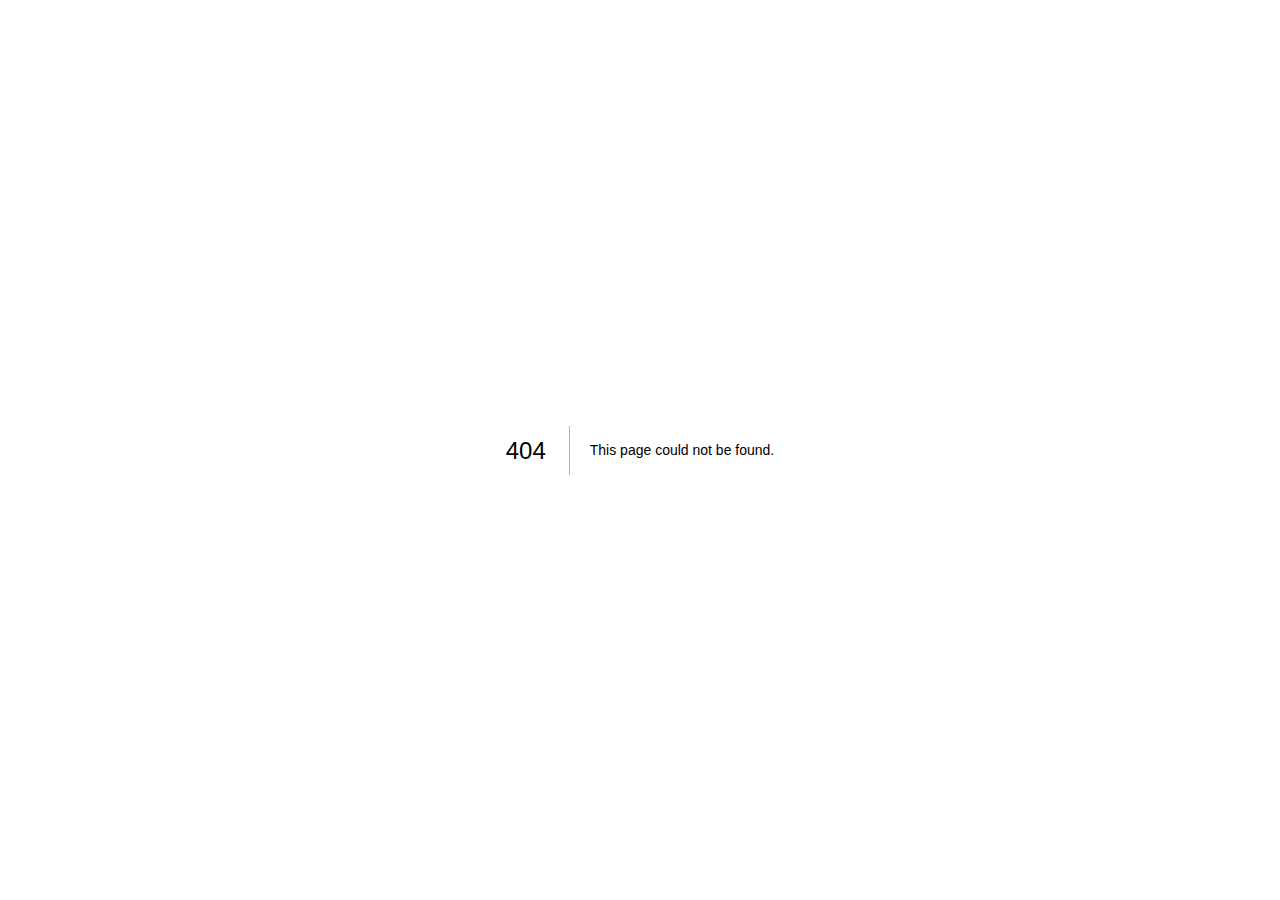
<file: 404/index.html>
<!DOCTYPE html>
<html>
  <head>
    <meta charset="utf-8" />
    <meta name="viewport" content="width=device-width" />
    <title>404: This page could not be found</title>
    <meta name="next-head-count" content="3" />
    <link
      rel="preload"
      href="../_next/static/css/34a205339604d2e2.css"
      as="style"
    />
    <link
      rel="stylesheet"
      href="../_next/static/css/34a205339604d2e2.css"
      data-n-g=""
    />
    <noscript data-n-css=""></noscript>
    <script
      defer=""
      nomodule=""
      src="../_next/static/chunks/polyfills-c67a75d1b6f99dc8.js"
    ></script>
    <script
      src="../_next/static/chunks/webpack-59c5c889f52620d6.js"
      defer=""
    ></script>
    <script
      src="../_next/static/chunks/framework-73b8966a3c579ab0.js"
      defer=""
    ></script>
    <script
      src="../_next/static/chunks/main-965e3887d7056ef2.js"
      defer=""
    ></script>
    <script
      src="../_next/static/chunks/pages/_app-b51e7fc160d00e6e.js"
      defer=""
    ></script>
    <script
      src="../_next/static/chunks/pages/_error-409f831d3504c8f5.js"
      defer=""
    ></script>
    <script
      src="../_next/static/xVXMe1U6jxgaSbkHNCCmi/_buildManifest.js"
      defer=""
    ></script>
    <script
      src="../_next/static/xVXMe1U6jxgaSbkHNCCmi/_ssgManifest.js"
      defer=""
    ></script>
  </head>
  <body>
    <div id="__next">
      <div
        style="
          font-family: -apple-system, BlinkMacSystemFont, Roboto, 'Segoe UI',
            'Fira Sans', Avenir, 'Helvetica Neue', 'Lucida Grande', sans-serif;
          height: 100vh;
          text-align: center;
          display: flex;
          flex-direction: column;
          align-items: center;
          justify-content: center;
        "
      >
        <div>
          <style>
            body {
              margin: 0;
              color: #000;
              background: #fff;
            }
            .next-error-h1 {
              border-right: 1px solid rgba(0, 0, 0, 0.3);
            }

            @media (prefers-color-scheme: dark) {
              body {
                color: #fff;
                background: #000;
              }
              .next-error-h1 {
                border-right: 1px solid rgba(255, 255, 255, 0.3);
              }
            }
          </style>
          <h1
            class="next-error-h1"
            style="
              display: inline-block;
              margin: 0;
              margin-right: 20px;
              padding: 0 23px 0 0;
              font-size: 24px;
              font-weight: 500;
              vertical-align: top;
              line-height: 49px;
            "
          >
            404
          </h1>
          <div
            style="
              display: inline-block;
              text-align: left;
              line-height: 49px;
              height: 49px;
              vertical-align: middle;
            "
          >
            <h2
              style="
                font-size: 14px;
                font-weight: normal;
                line-height: 49px;
                margin: 0;
                padding: 0;
              "
            >
              This page could not be found<!-- -->.
            </h2>
          </div>
        </div>
      </div>
    </div>
    <script id="__NEXT_DATA__" type="application/json">
      {
        "props": { "pageProps": { "statusCode": 404 } },
        "page": "/_error",
        "query": {},
        "buildId": "xVXMe1U6jxgaSbkHNCCmi",
        "nextExport": true,
        "isFallback": false,
        "gip": true,
        "scriptLoader": []
      }
    </script>
  </body>
</html>
</file>
<file: _next/static/css/34a205339604d2e2.css>
/*
! tailwindcss v3.2.4 | MIT License | https://tailwindcss.com
*/*,:after,:before{box-sizing:border-box;border:0 solid #e5e7eb}:after,:before{--tw-content:""}html{line-height:1.5;-webkit-text-size-adjust:100%;-moz-tab-size:4;-o-tab-size:4;tab-size:4;font-family:ui-sans-serif,system-ui,-apple-system,BlinkMacSystemFont,Segoe UI,Roboto,Helvetica Neue,Arial,Noto Sans,sans-serif,Apple Color Emoji,Segoe UI Emoji,Segoe UI Symbol,Noto Color Emoji;font-feature-settings:normal}body{margin:0;line-height:inherit}hr{height:0;color:inherit;border-top-width:1px}abbr:where([title]){-webkit-text-decoration:underline dotted;text-decoration:underline dotted}h1,h2,h3,h4,h5,h6{font-size:inherit;font-weight:inherit}a{text-decoration:inherit}b,strong{font-weight:bolder}code,kbd,pre,samp{font-family:ui-monospace,SFMono-Regular,Menlo,Monaco,Consolas,Liberation Mono,Courier New,monospace;font-size:1em}small{font-size:80%}sub,sup{font-size:75%;line-height:0;position:relative;vertical-align:baseline}sub{bottom:-.25em}sup{top:-.5em}table{text-indent:0;border-color:inherit;border-collapse:collapse}button,input,optgroup,select,textarea{font-family:inherit;font-size:100%;font-weight:inherit;line-height:inherit;color:inherit;margin:0;padding:0}button,select{text-transform:none}[type=button],[type=reset],[type=submit],button{-webkit-appearance:button;background-color:transparent;background-image:none}:-moz-focusring{outline:auto}:-moz-ui-invalid{box-shadow:none}progress{vertical-align:baseline}::-webkit-inner-spin-button,::-webkit-outer-spin-button{height:auto}[type=search]{-webkit-appearance:textfield;outline-offset:-2px}::-webkit-search-decoration{-webkit-appearance:none}::-webkit-file-upload-button{-webkit-appearance:button;font:inherit}summary{display:list-item}blockquote,dd,dl,figure,h1,h2,h3,h4,h5,h6,hr,p,pre{margin:0}fieldset{margin:0}fieldset,legend{padding:0}menu,ol,ul{list-style:none;margin:0;padding:0}textarea{resize:vertical}input::-moz-placeholder,textarea::-moz-placeholder{opacity:1;color:#9ca3af}input::placeholder,textarea::placeholder{opacity:1;color:#9ca3af}[role=button],button{cursor:pointer}:disabled{cursor:default}audio,canvas,embed,iframe,img,object,svg,video{display:block;vertical-align:middle}img,video{max-width:100%;height:auto}[hidden]{display:none}*,:after,:before{--tw-border-spacing-x:0;--tw-border-spacing-y:0;--tw-translate-x:0;--tw-translate-y:0;--tw-rotate:0;--tw-skew-x:0;--tw-skew-y:0;--tw-scale-x:1;--tw-scale-y:1;--tw-pan-x: ;--tw-pan-y: ;--tw-pinch-zoom: ;--tw-scroll-snap-strictness:proximity;--tw-ordinal: ;--tw-slashed-zero: ;--tw-numeric-figure: ;--tw-numeric-spacing: ;--tw-numeric-fraction: ;--tw-ring-inset: ;--tw-ring-offset-width:0px;--tw-ring-offset-color:#fff;--tw-ring-color:rgba(59,130,246,.5);--tw-ring-offset-shadow:0 0 #0000;--tw-ring-shadow:0 0 #0000;--tw-shadow:0 0 #0000;--tw-shadow-colored:0 0 #0000;--tw-blur: ;--tw-brightness: ;--tw-contrast: ;--tw-grayscale: ;--tw-hue-rotate: ;--tw-invert: ;--tw-saturate: ;--tw-sepia: ;--tw-drop-shadow: ;--tw-backdrop-blur: ;--tw-backdrop-brightness: ;--tw-backdrop-contrast: ;--tw-backdrop-grayscale: ;--tw-backdrop-hue-rotate: ;--tw-backdrop-invert: ;--tw-backdrop-opacity: ;--tw-backdrop-saturate: ;--tw-backdrop-sepia: }::backdrop{--tw-border-spacing-x:0;--tw-border-spacing-y:0;--tw-translate-x:0;--tw-translate-y:0;--tw-rotate:0;--tw-skew-x:0;--tw-skew-y:0;--tw-scale-x:1;--tw-scale-y:1;--tw-pan-x: ;--tw-pan-y: ;--tw-pinch-zoom: ;--tw-scroll-snap-strictness:proximity;--tw-ordinal: ;--tw-slashed-zero: ;--tw-numeric-figure: ;--tw-numeric-spacing: ;--tw-numeric-fraction: ;--tw-ring-inset: ;--tw-ring-offset-width:0px;--tw-ring-offset-color:#fff;--tw-ring-color:rgba(59,130,246,.5);--tw-ring-offset-shadow:0 0 #0000;--tw-ring-shadow:0 0 #0000;--tw-shadow:0 0 #0000;--tw-shadow-colored:0 0 #0000;--tw-blur: ;--tw-brightness: ;--tw-contrast: ;--tw-grayscale: ;--tw-hue-rotate: ;--tw-invert: ;--tw-saturate: ;--tw-sepia: ;--tw-drop-shadow: ;--tw-backdrop-blur: ;--tw-backdrop-brightness: ;--tw-backdrop-contrast: ;--tw-backdrop-grayscale: ;--tw-backdrop-hue-rotate: ;--tw-backdrop-invert: ;--tw-backdrop-opacity: ;--tw-backdrop-saturate: ;--tw-backdrop-sepia: }.container{width:100%}@media (min-width:640px){.container{max-width:640px}}@media (min-width:768px){.container{max-width:768px}}@media (min-width:1024px){.container{max-width:1024px}}@media (min-width:1280px){.container{max-width:1280px}}@media (min-width:1536px){.container{max-width:1536px}}.fixed{position:fixed}.absolute{position:absolute}.relative{position:relative}.sticky{position:sticky}.right-5{right:1.25rem}.top-4{top:1rem}.top-0{top:0}.left-0{left:0}.right-0{right:0}.top-48{top:12rem}.z-10{z-index:10}.z-30{z-index:30}.col-span-1{grid-column:span 1/span 1}.col-span-12{grid-column:span 12/span 12}.col-span-2{grid-column:span 2/span 2}.col-span-9{grid-column:span 9/span 9}.col-span-4{grid-column:span 4/span 4}.col-span-11{grid-column:span 11/span 11}.col-span-10{grid-column:span 10/span 10}.col-span-6{grid-column:span 6/span 6}.col-span-7{grid-column:span 7/span 7}.col-span-3{grid-column:span 3/span 3}.float-right{float:right}.m-auto{margin:auto}.-m-3{margin:-.75rem}.mx-auto{margin-left:auto;margin-right:auto}.my-5{margin-top:1.25rem;margin-bottom:1.25rem}.my-10{margin-top:2.5rem;margin-bottom:2.5rem}.my-3{margin-top:.75rem;margin-bottom:.75rem}.my-auto{margin-top:auto;margin-bottom:auto}.mx-5{margin-left:1.25rem;margin-right:1.25rem}.my-1{margin-top:.25rem;margin-bottom:.25rem}.my-0{margin-top:0;margin-bottom:0}.my-20{margin-top:5rem;margin-bottom:5rem}.mt-4{margin-top:1rem}.mb-3{margin-bottom:.75rem}.mt-10{margin-top:2.5rem}.mt-5{margin-top:1.25rem}.mt-3{margin-top:.75rem}.mb-5{margin-bottom:1.25rem}.-mt-4{margin-top:-1rem}.ml-10{margin-left:2.5rem}.mr-10{margin-right:2.5rem}.mt-20{margin-top:5rem}.ml-\[5px\]{margin-left:5px}.mt-8{margin-top:2rem}.mb-8{margin-bottom:2rem}.mb-\[10px\]{margin-bottom:10px}.mb-\[5px\]{margin-bottom:5px}.ml-3{margin-left:.75rem}.flex{display:flex}.grid{display:grid}.hidden{display:none}.aspect-video{aspect-ratio:16/9}.h-screen{height:100vh}.h-\[14rem\]{height:14rem}.h-fit{height:-moz-fit-content;height:fit-content}.h-\[20rem\]{height:20rem}.h-\[13rem\]{height:13rem}.h-full{height:100%}.h-\[8rem\]{height:8rem}.h-auto{height:auto}.h-\[2px\]{height:2px}.h-\[15rem\]{height:15rem}.h-\[7rem\]{height:7rem}.h-\[1\.813rem\]{height:1.813rem}.h-96{height:24rem}.h-3{height:.75rem}.h-\[85px\]{height:85px}.h-\[11rem\]{height:11rem}.h-\[5rem\]{height:5rem}.h-10{height:2.5rem}.h-7{height:1.75rem}.w-screen{width:100vw}.w-fit{width:-moz-fit-content;width:fit-content}.w-28{width:7rem}.w-full{width:100%}.w-9{width:2.25rem}.w-\[240px\]{width:240px}.w-\[15rem\]{width:15rem}.w-80{width:20rem}.w-\[29rem\]{width:29rem}.w-\[14rem\]{width:14rem}.w-32{width:8rem}.w-24{width:6rem}.w-20{width:5rem}.w-8{width:2rem}.w-64{width:16rem}.w-\[2rem\]{width:2rem}.w-3{width:.75rem}.w-\[12rem\]{width:12rem}.w-\[300px\]{width:300px}.w-\[18rem\]{width:18rem}.w-\[390px\]{width:390px}.w-12{width:3rem}.w-\[400px\]{width:400px}.w-\[22rem\]{width:22rem}.w-40,.w-\[10rem\]{width:10rem}.w-10{width:2.5rem}.w-44{width:11rem}.w-7{width:1.75rem}.transform{transform:translate(var(--tw-translate-x),var(--tw-translate-y)) rotate(var(--tw-rotate)) skewX(var(--tw-skew-x)) skewY(var(--tw-skew-y)) scaleX(var(--tw-scale-x)) scaleY(var(--tw-scale-y))}.cursor-pointer{cursor:pointer}.grid-cols-12{grid-template-columns:repeat(12,minmax(0,1fr))}.grid-cols-2{grid-template-columns:repeat(2,minmax(0,1fr))}.grid-cols-9{grid-template-columns:repeat(9,minmax(0,1fr))}.grid-cols-11{grid-template-columns:repeat(11,minmax(0,1fr))}.grid-cols-10{grid-template-columns:repeat(10,minmax(0,1fr))}.flex-row{flex-direction:row}.flex-col{flex-direction:column}.flex-wrap{flex-wrap:wrap}.items-start{align-items:flex-start}.items-center{align-items:center}.justify-start{justify-content:flex-start}.justify-end{justify-content:flex-end}.justify-center{justify-content:center}.justify-between{justify-content:space-between}.justify-around{justify-content:space-around}.justify-evenly{justify-content:space-evenly}.gap-5{gap:1.25rem}.gap-3{gap:.75rem}.gap-2{gap:.5rem}.gap-4{gap:1rem}.gap-9{gap:2.25rem}.gap-7{gap:1.75rem}.gap-1{gap:.25rem}.gap-6{gap:1.5rem}.overflow-x-hidden{overflow-x:hidden}.overflow-y-scroll{overflow-y:scroll}.rounded-full{border-radius:9999px}.rounded{border-radius:.25rem}.border{border-width:1px}.border-2{border-width:2px}.border-t-2{border-top-width:2px}.border-b{border-bottom-width:1px}.border-b-2{border-bottom-width:2px}.border-l-2{border-left-width:2px}.border-gray-300{--tw-border-opacity:1;border-color:rgb(209 213 219/var(--tw-border-opacity))}.border-gray-400{--tw-border-opacity:1;border-color:rgb(156 163 175/var(--tw-border-opacity))}.border-gray-500{--tw-border-opacity:1;border-color:rgb(107 114 128/var(--tw-border-opacity))}.bg-white{--tw-bg-opacity:1;background-color:rgb(255 255 255/var(--tw-bg-opacity))}.bg-gray-800{--tw-bg-opacity:1;background-color:rgb(31 41 55/var(--tw-bg-opacity))}.bg-blue-800{--tw-bg-opacity:1;background-color:rgb(30 64 175/var(--tw-bg-opacity))}.bg-gray-300{--tw-bg-opacity:1;background-color:rgb(209 213 219/var(--tw-bg-opacity))}.bg-gray-400{--tw-bg-opacity:1;background-color:rgb(156 163 175/var(--tw-bg-opacity))}.bg-gray-100{--tw-bg-opacity:1;background-color:rgb(243 244 246/var(--tw-bg-opacity))}.fill-white{fill:#fff}.fill-gray-500{fill:#6b7280}.fill-blue-800{fill:#1e40af}.stroke-white{stroke:#fff}.p-2{padding:.5rem}.p-5{padding:1.25rem}.p-10{padding:2.5rem}.p-1{padding:.25rem}.p-3{padding:.75rem}.px-3{padding-left:.75rem;padding-right:.75rem}.px-2{padding-left:.5rem;padding-right:.5rem}.py-1{padding-top:.25rem;padding-bottom:.25rem}.py-4{padding-top:1rem;padding-bottom:1rem}.py-2{padding-top:.5rem;padding-bottom:.5rem}.px-5{padding-left:1.25rem;padding-right:1.25rem}.py-10{padding-top:2.5rem;padding-bottom:2.5rem}.pb-2{padding-bottom:.5rem}.pl-5{padding-left:1.25rem}.pl-2{padding-left:.5rem}.pr-2{padding-right:.5rem}.text-left{text-align:left}.text-center{text-align:center}.text-start{text-align:start}.align-middle{vertical-align:middle}.font-sans{font-family:ui-sans-serif,system-ui,-apple-system,BlinkMacSystemFont,Segoe UI,Roboto,Helvetica Neue,Arial,Noto Sans,sans-serif,Apple Color Emoji,Segoe UI Emoji,Segoe UI Symbol,Noto Color Emoji}.text-xl{font-size:1.25rem}.text-lg,.text-xl{line-height:1.75rem}.text-lg{font-size:1.125rem}.text-sm{font-size:.875rem;line-height:1.25rem}.text-4xl{font-size:2.25rem;line-height:2.5rem}.text-xs{font-size:.75rem;line-height:1rem}.text-base{font-size:1rem;line-height:1.5rem}.text-3xl{font-size:1.875rem;line-height:2.25rem}.text-\[0\.938rem\]{font-size:.938rem}.text-\[0\.8rem\]{font-size:.8rem}.font-bold{font-weight:700}.font-normal{font-weight:400}.font-semibold{font-weight:600}.uppercase{text-transform:uppercase}.capitalize{text-transform:capitalize}.leading-normal{line-height:1.5}.tracking-wide{letter-spacing:.025em}.text-red-700{--tw-text-opacity:1;color:rgb(185 28 28/var(--tw-text-opacity))}.text-black{--tw-text-opacity:1;color:rgb(0 0 0/var(--tw-text-opacity))}.text-red-500{--tw-text-opacity:1;color:rgb(239 68 68/var(--tw-text-opacity))}.text-gray-400{--tw-text-opacity:1;color:rgb(156 163 175/var(--tw-text-opacity))}.text-pink-600{--tw-text-opacity:1;color:rgb(219 39 119/var(--tw-text-opacity))}.text-white{--tw-text-opacity:1;color:rgb(255 255 255/var(--tw-text-opacity))}.text-gray-300{--tw-text-opacity:1;color:rgb(209 213 219/var(--tw-text-opacity))}.transition{transition-property:color,background-color,border-color,text-decoration-color,fill,stroke,opacity,box-shadow,transform,filter,-webkit-backdrop-filter;transition-property:color,background-color,border-color,text-decoration-color,fill,stroke,opacity,box-shadow,transform,filter,backdrop-filter;transition-property:color,background-color,border-color,text-decoration-color,fill,stroke,opacity,box-shadow,transform,filter,backdrop-filter,-webkit-backdrop-filter;transition-timing-function:cubic-bezier(.4,0,.2,1);transition-duration:.15s}.transition-all{transition-property:all;transition-timing-function:cubic-bezier(.4,0,.2,1);transition-duration:.15s}.delay-500{transition-delay:.5s}.delay-150{transition-delay:.15s}.duration-150{transition-duration:.15s}.duration-300{transition-duration:.3s}.ease-in-out{transition-timing-function:cubic-bezier(.4,0,.2,1)}.line-clamp-3{-webkit-line-clamp:3}.line-clamp-2,.line-clamp-3{overflow:hidden;display:-webkit-box;-webkit-box-orient:vertical}.line-clamp-2{-webkit-line-clamp:2}body,html{padding:0;margin:0;font-family:-apple-system,BlinkMacSystemFont,Segoe UI,Roboto,Oxygen,Ubuntu,Cantarell,Fira Sans,Droid Sans,Helvetica Neue,sans-serif}a{color:inherit;text-decoration:none}*{box-sizing:border-box}@media (prefers-color-scheme:dark){html{color-scheme:dark}body{color:#fff;background:#000}}.cool-link{display:inline-block;color:#fff;text-decoration:none}.cool-link:after{content:"";display:block;width:0;height:2px;background:#ffe3e3;transition:width .3s}.cool-link:hover:after{width:100%;transition:width .4s}html{overflow:scroll}::-webkit-scrollbar{width:0;background:transparent}.sidenav{overflow-x:hidden;transition:.9s}.hover\:-translate-y-1:hover{--tw-translate-y:-0.25rem}.hover\:-translate-y-1:hover,.hover\:scale-110:hover{transform:translate(var(--tw-translate-x),var(--tw-translate-y)) rotate(var(--tw-rotate)) skewX(var(--tw-skew-x)) skewY(var(--tw-skew-y)) scaleX(var(--tw-scale-x)) scaleY(var(--tw-scale-y))}.hover\:scale-110:hover{--tw-scale-x:1.1;--tw-scale-y:1.1}.hover\:cursor-pointer:hover{cursor:pointer}.hover\:bg-blue-900:hover{--tw-bg-opacity:1;background-color:rgb(30 58 138/var(--tw-bg-opacity))}.hover\:bg-pink-700:hover{--tw-bg-opacity:1;background-color:rgb(190 24 93/var(--tw-bg-opacity))}.hover\:bg-red-600:hover{--tw-bg-opacity:1;background-color:rgb(220 38 38/var(--tw-bg-opacity))}.hover\:bg-blue-500:hover{--tw-bg-opacity:1;background-color:rgb(59 130 246/var(--tw-bg-opacity))}.hover\:underline:hover{text-decoration-line:underline}.hover\:opacity-50:hover{opacity:.5}@media (min-width:640px){.sm\:col-span-12{grid-column:span 12/span 12}.sm\:col-span-5{grid-column:span 5/span 5}.sm\:col-span-9{grid-column:span 9/span 9}.sm\:col-span-6{grid-column:span 6/span 6}.sm\:col-span-11{grid-column:span 11/span 11}.sm\:col-span-10{grid-column:span 10/span 10}.sm\:col-span-4{grid-column:span 4/span 4}.sm\:my-1{margin-top:.25rem;margin-bottom:.25rem}.sm\:mx-0{margin-left:0;margin-right:0}.sm\:block{display:block}.sm\:flex{display:flex}.sm\:h-\[35rem\]{height:35rem}.sm\:h-\[18rem\]{height:18rem}.sm\:w-\[370px\]{width:370px}.sm\:w-\[600px\]{width:600px}.sm\:w-\[37rem\]{width:37rem}.sm\:grid-cols-12{grid-template-columns:repeat(12,minmax(0,1fr))}.sm\:flex-wrap{flex-wrap:wrap}.sm\:items-start{align-items:flex-start}.sm\:justify-between{justify-content:space-between}.sm\:border-l-2{border-left-width:2px}.sm\:border-gray-300{--tw-border-opacity:1;border-color:rgb(209 213 219/var(--tw-border-opacity))}.sm\:px-3{padding-left:.75rem;padding-right:.75rem}.sm\:px-2{padding-right:.5rem}.sm\:pl-2,.sm\:px-2{padding-left:.5rem}.sm\:text-left{text-align:left}}@media (min-width:768px){.md\:col-span-12{grid-column:span 12/span 12}.md\:col-span-1{grid-column:span 1/span 1}.md\:col-span-6{grid-column:span 6/span 6}.md\:col-span-3{grid-column:span 3/span 3}.md\:col-span-8{grid-column:span 8/span 8}.md\:col-span-4{grid-column:span 4/span 4}.md\:col-span-11{grid-column:span 11/span 11}.md\:col-span-2{grid-column:span 2/span 2}.md\:mt-0{margin-top:0}.md\:mb-\[10px\]{margin-bottom:10px}.md\:ml-12{margin-left:3rem}.md\:block{display:block}.md\:h-\[14rem\]{height:14rem}.md\:h-\[8rem\]{height:8rem}.md\:w-\[31rem\]{width:31rem}.md\:w-\[235px\]{width:235px}.md\:w-\[15rem\]{width:15rem}.md\:w-32{width:8rem}.md\:grid-cols-12{grid-template-columns:repeat(12,minmax(0,1fr))}.md\:flex-col{flex-direction:column}.md\:justify-center{justify-content:center}.md\:px-0{padding-left:0;padding-right:0}}@media (min-width:1024px){.lg\:col-span-10{grid-column:span 10/span 10}.lg\:col-span-4{grid-column:span 4/span 4}.lg\:col-span-8{grid-column:span 8/span 8}.lg\:col-span-3{grid-column:span 3/span 3}.lg\:col-span-6{grid-column:span 6/span 6}.lg\:block{display:block}.lg\:h-\[16rem\]{height:16rem}.lg\:h-\[13rem\]{height:13rem}.lg\:h-\[6rem\]{height:6rem}.lg\:h-\[11rem\]{height:11rem}.lg\:w-\[20rem\]{width:20rem}.lg\:w-\[21rem\]{width:21rem}.lg\:w-\[11rem\]{width:11rem}.lg\:w-\[320px\]{width:320px}.lg\:grid-cols-11{grid-template-columns:repeat(11,minmax(0,1fr))}.lg\:gap-2{gap:.5rem}}@media (min-width:1280px){.xl\:h-\[14rem\]{height:14rem}.xl\:h-\[13rem\]{height:13rem}.xl\:h-\[8rem\]{height:8rem}.xl\:w-\[25rem\]{width:25rem}.xl\:w-\[24rem\]{width:24rem}.xl\:w-\[14rem\]{width:14rem}.xl\:w-\[380px\]{width:380px}}
</file>
